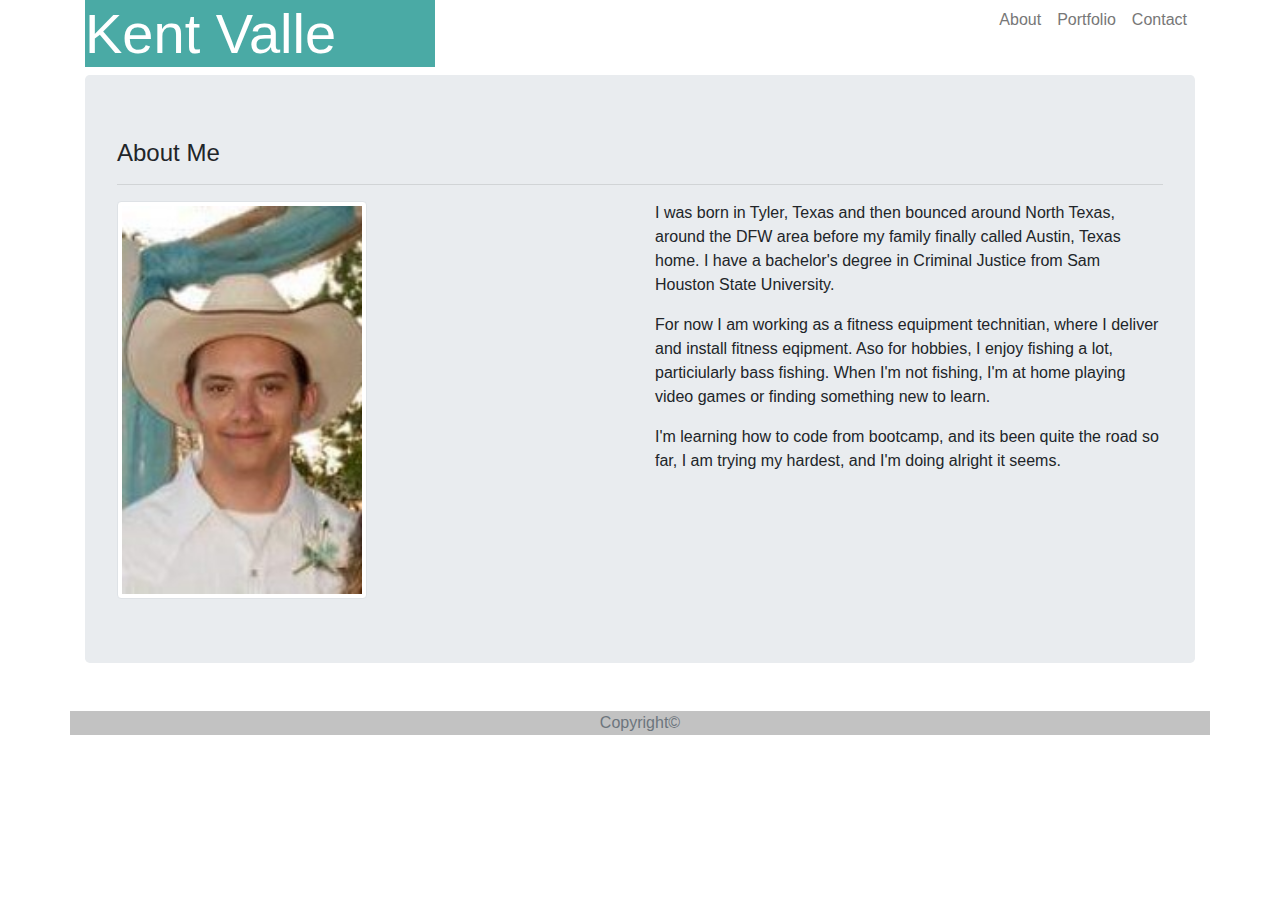
<file: Index.html>
<!DOCTYPE html>
<html>
    <head>
        <meta charset="utf-8">
        <meta name="viewport" content="width=device-width, initial-scale=2, shrink-to-fit=no">
        <title>Bootstrap Portfolio</title>
        <link rel="stylesheet" href="https://maxcdn.bootstrapcdn.com/bootstrap/4.0.0/css/bootstrap.min.css">
        <link rel="stylesheet" href="https://stackpath.bootstrapcdn.com/font-awesome/4.7.0/css/font-awesome.min.css"> 
    </head>

    <body>
        <div class="container">
            <div class="row">
                <div class="col-md-4">
                    <h1 class="display-4" style="background-color: #4aaaa5; color:#ffffff;">Kent Valle</h1>
                </div>
                <div class="col-md-8">
                    <ul class="nav justify-content-end">
                        <li class="nav-item">
                            <a class="nav-link p-2 active" href="#" style="color: #777777;">About</a>
                        </li>
                        <li class="nav-item">
                            <a class="nav-link p-2" href="./portfolio.html" style="color: #777777;">Portfolio</a>
                        </li>
                        <li class="nav-item">
                            <a class="nav-link p-2" href="./contact.html" style="color: #777777;">Contact</a>
                        </li>
                    </ul>
                </div>
            </div>
        </div>

        <div class="container">
            <div class="jumbotron">
                <div class="row">
                    <div class="col-md-12">
                        <div class="page-header">
                            <h4 class="display-10">About Me</h4>
                        </div>
                        <hr class="my-12">
                        <div class="row">
                            <div class="col-md-6">
                                <img src="./assets/imgs/me.jpg" alt="Profilepic" class="img-thumbnail" width="250" height="250">
                            </div>
                            <div class="col-md-6">
                                <p> I was born in Tyler, Texas and then bounced around North Texas, around the DFW area before my family finally called Austin, Texas home. I have a bachelor's degree in Criminal Justice from Sam Houston State University.  
                                </p>  
                                <p> For now I am working as a fitness equipment technitian, where I deliver and install fitness eqipment. Aso for hobbies, I enjoy fishing a lot, particiularly bass fishing. When I'm not fishing, I'm at home playing video games or finding something new to learn.
                                </p>
                                <p>I'm learning how to code from bootcamp, and its been quite the road so far, I am trying my hardest, and I'm doing alright it seems.
                                </p>
                            </div>
                        </div>
                    </div>
                </div>
            </div>
        </div>

        <footer class="footer mt-auto py-3">
            <div class="container">
                <div class="row">
                    <span class="text-muted text-center col-md-12" style="background-color: #6666; color: #cccccc;" >Copyright&copy;</span>
                </div>
            </div>
        </footer>

    </body>
</html>
</file>
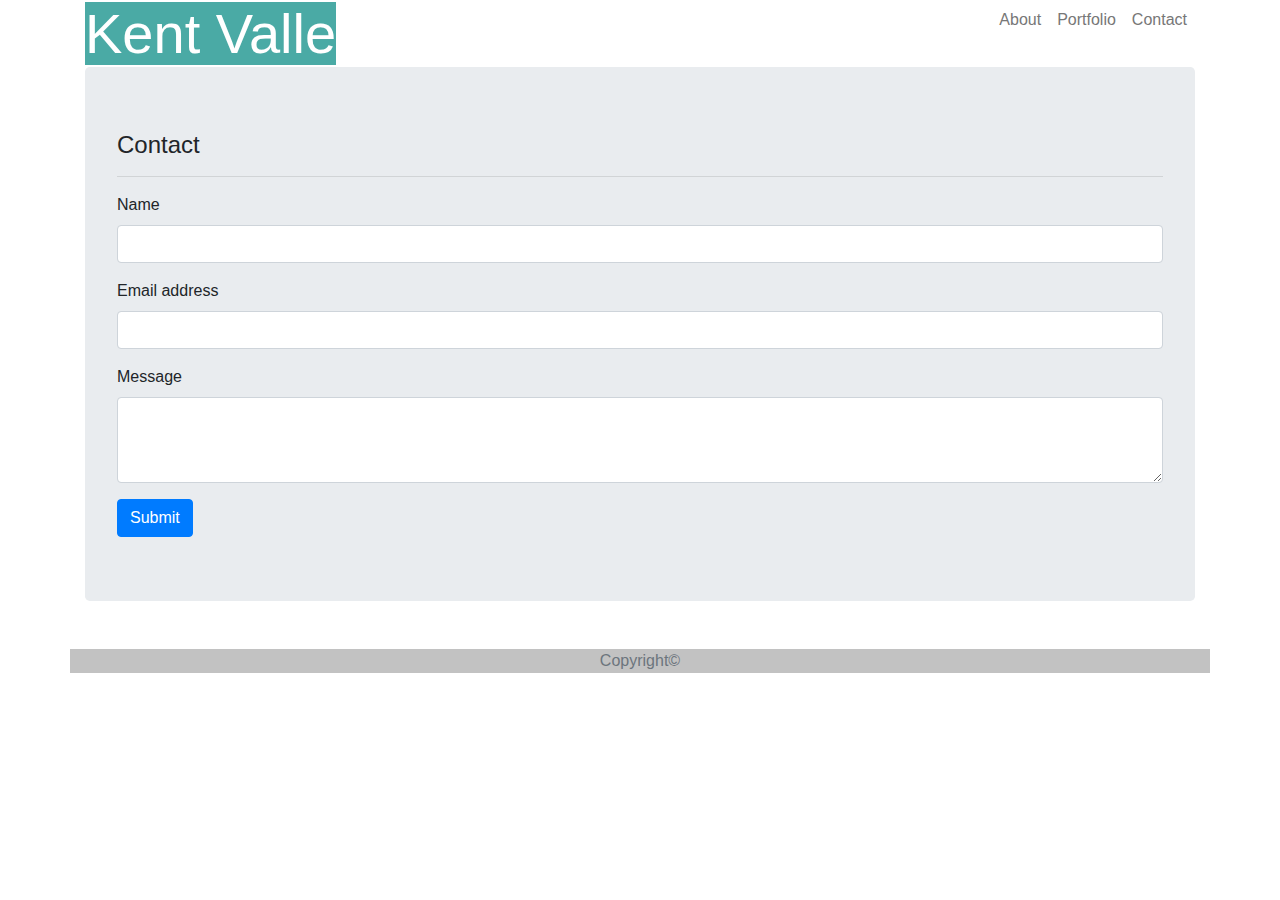
<file: contact.html>
<!DOCTYPE html>
<html>   
    <head>
        <meta charset="utf-8">
        <meta name="viewport" content="width=device-width, initial-scale=2, shrink-to-fit=no">
        <title>Bootstrap Portfolio</title>
        <link rel="stylesheet" href="https://maxcdn.bootstrapcdn.com/bootstrap/4.0.0/css/bootstrap.min.css">
        <link rel="stylesheet" href="https://stackpath.bootstrapcdn.com/font-awesome/4.7.0/css/font-awesome.min.css"> 
    </head>

    <body>
        <div class="container">
            <div class="row">
                <div class="col-md-4">
                    <a class="display-4" href="#" style="background-color: #4aaaa5; color:#ffffff;">Kent Valle</a>
                </div>
                <div class="col-md-8">
                    <ul class="nav justify-content-end">
                        <li class="nav-item">
                            <a class="nav-link p-2 active" href="./index.html" style="color: #777777;">About</a>
                        </li>
                        <li class="nav-item">
                            <a class="nav-link p-2" href="./portfolio.html" style="color: #777777;">Portfolio</a>
                        </li>
                        <li class="nav-item">
                            <a class="nav-link p-2" href="#" style="color: #777777;">Contact</a>
                        </li>
                    </ul>
                </div>
            </div>
        </div> 

        <div class="container">
            <div class="jumbotron">
                <div class="row">
                    <div class="col-md-12">
                        <div class="page-header">
                            <h4 class="display-10">Contact</h4>
                        </div>
                        <hr class="my-12">
                        <form>
                            <div class="form-group">
                                <label for="inputName">Name</label>
                                <input type="name" class="form-control" id="inputName">
                            </div>
                            <div class="form-group">
                              <label for="exampleInputEmail1">Email address</label>
                              <input type="email" class="form-control" id="exampleInputEmail1" aria-describedby="emailHelp">
                            </div>
                            <div class="form-group">
                                <label for="exampleFormControlTextarea1">Message</label>
                                <textarea class="form-control" id="exampleFormControlTextarea1" rows="3"></textarea>
                            </div>
                            <button type="submit" class="btn btn-primary">Submit</button>
                        </form>
                    </div>
                </div>
            </div>
        </div>

        <footer class="footer mt-auto py-3">
            <div class="container">
                <div class="row">
                    <span class="text-muted text-center col-md-12" style="background-color: #6666; color: #cccccc;" >Copyright&copy;</span>
                </div>
            </div>
        </footer>

    </body>
</html>
</file>
